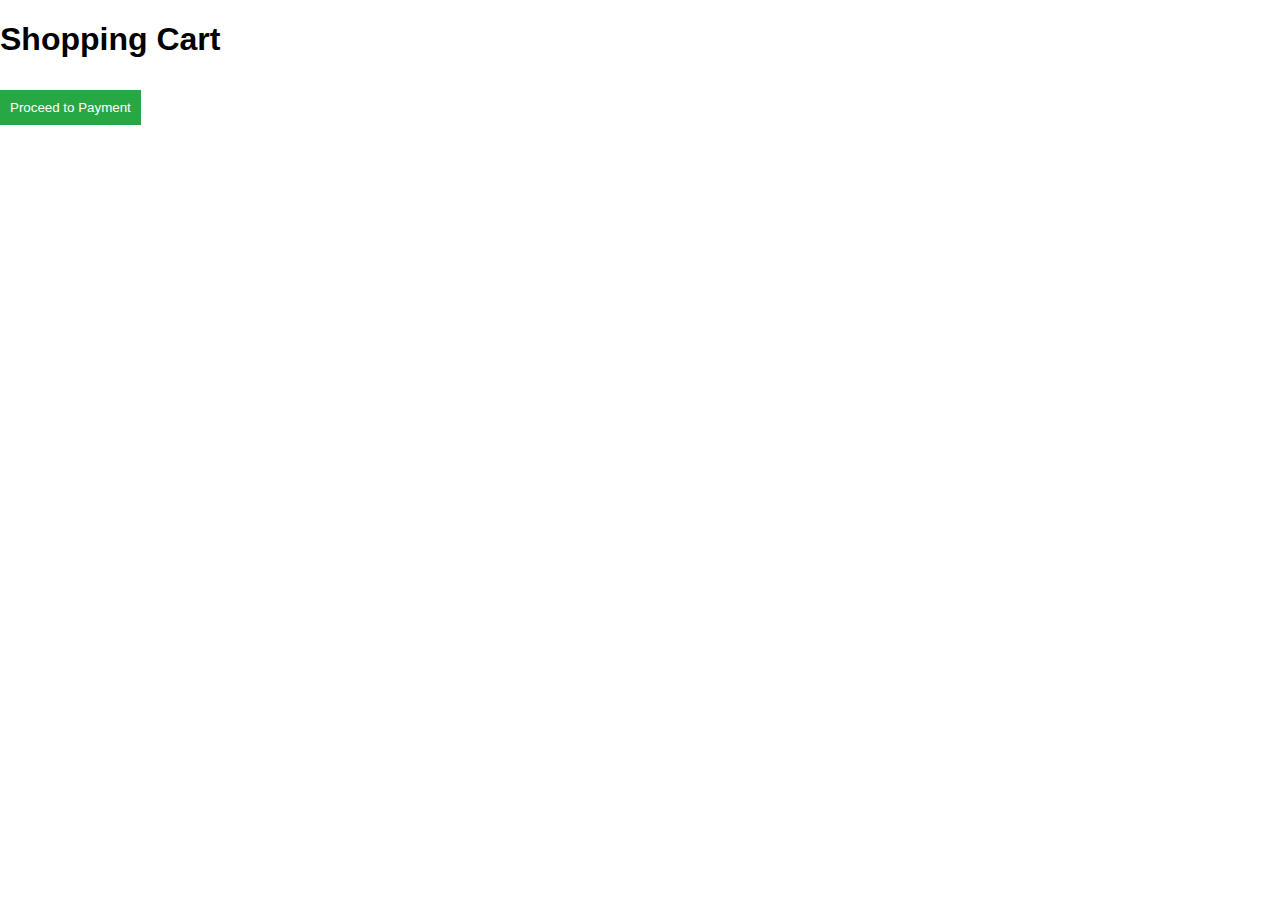
<file: cart.html>
<!DOCTYPE html>
<html lang="en">
<head>
    <meta charset="UTF-8">
    <meta name="viewport" content="width=device-width, initial-scale=1.0">
    <title>Shopping Cart</title>
    <link rel="stylesheet" href="styles.css">
</head>
<body class="background-image">
    <h1>Shopping Cart</h1>
    <div id="cart-items">
        <!-- Cart items will be displayed here -->
    </div>
    <button onclick="checkout()">Proceed to Payment</button>

    <script>
        function displayCart() {
            let cart = localStorage.getItem('cart');
            cart = cart ? JSON.parse(cart) : [];

            const cartItemsElement = document.getElementById('cart-items');
            cartItemsElement.innerHTML = '';

            cart.forEach(item => {
                const itemElement = document.createElement('div');
                itemElement.innerHTML = `
                    <img src="${item.image}" alt="${item.name}">
                    <p>${item.name} - ${item.price}</p>
                `;
                cartItemsElement.appendChild(itemElement);
            });
        }

        function checkout() {
            // Store cart data in sessionStorage and redirect to payment page
            sessionStorage.setItem('cart', localStorage.getItem('cart'));
            window.location.href = 'payment.html';
        }

        displayCart();
    </script>
</body>
</html>
</file>
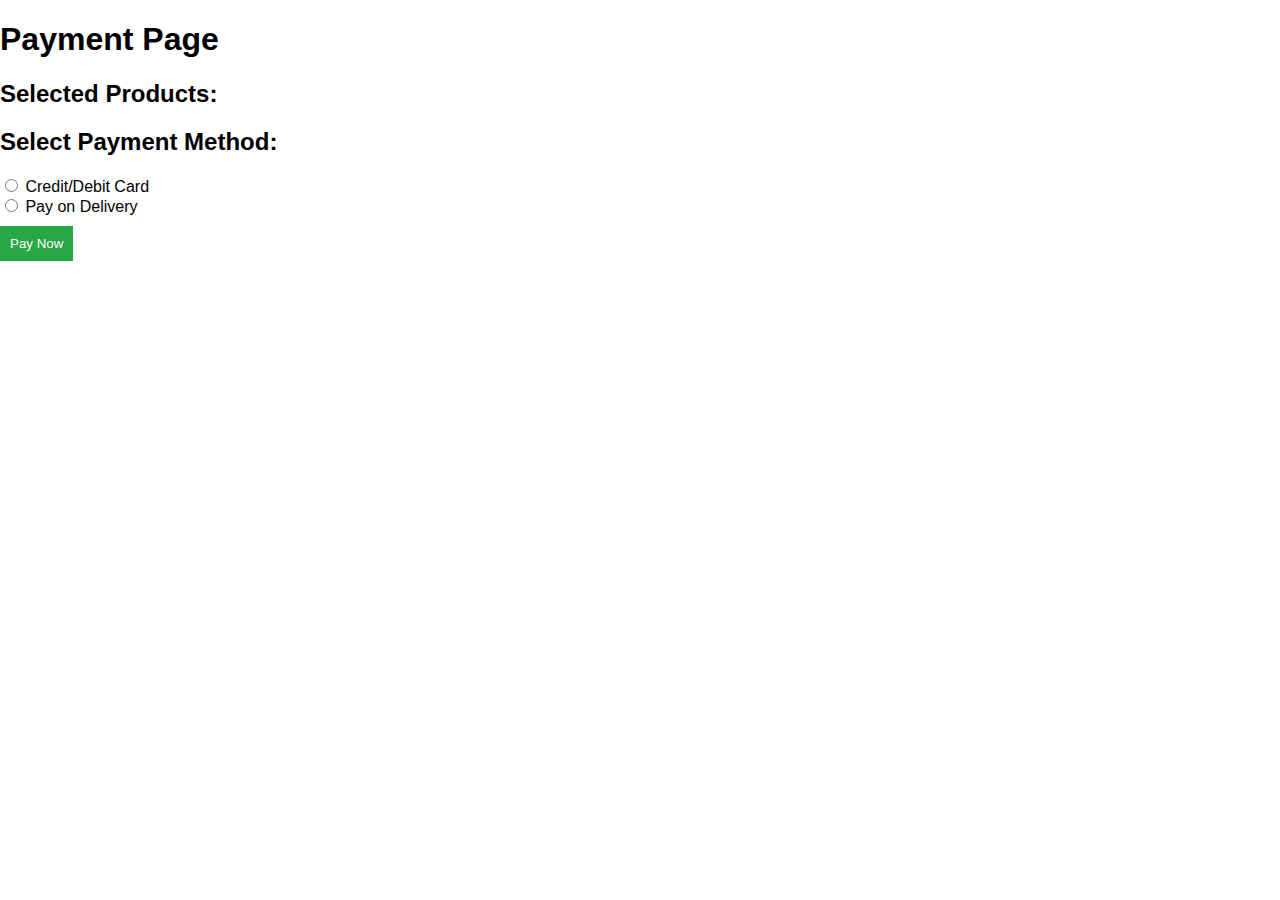
<file: payment.html>
<!DOCTYPE html>
<html lang="en">
<head>
    <meta charset="UTF-8">
    <meta name="viewport" content="width=device-width, initial-scale=1.0">
    <title>Payment</title>
    <link rel="stylesheet" href="styles.css">
</head>
<body class="background-image">
    <h1>Payment Page</h1>
    <h2>Selected Products:</h2>
    <div id="selected-products">
        <!-- Selected products will be displayed here -->
    </div>
    <h2>Select Payment Method:</h2>
    <label><input type="radio" name="payment-method" value="card"> Credit/Debit Card</label><br>
    <label><input type="radio" name="payment-method" value="cash"> Pay on Delivery</label><br>
    <button onclick="processPayment()">Pay Now</button>

    <script>
        function displaySelectedProducts() {
            let cart = sessionStorage.getItem('cart');
            cart = cart ? JSON.parse(cart) : [];

            const selectedProductsElement = document.getElementById('selected-products');
            selectedProductsElement.innerHTML = '';

            cart.forEach(item => {
                const itemElement = document.createElement('div');
                itemElement.innerHTML = `
                    <img src="${item.image}" alt="${item.name}">
                    <p>${item.name} - ${item.price}</p>
                `;
                selectedProductsElement.appendChild(itemElement);
            });
        }

        function processPayment() {
            const paymentMethod = document.querySelector('input[name="payment-method"]:checked').value;
            if (paymentMethod === 'card') {
                alert('Redirecting to credit/debit card payment...');
                // Code to redirect to payment gateway for card payment
            } else {
                alert('Your order will be delivered soon. Thank you for shopping with us!');
                // Code to process pay on delivery
            }
        }

        displaySelectedProducts();
    </script>
</body>
</html>
</file>
<file: styles.css>
body {
    font-family: Arial, sans-serif;
    margin: 0;
    padding: 0;
    background: url('https://t3.ftcdn.net/jpg/02/64/92/28/360_F_264922838_NErJEovZiP9MTa49apqL1Vs3f88ZT8Dg.jpg') no-repeat center center fixed;
    background-size: cover;
}

header {
    background-color: rgba(51, 51, 51, 0.9);
    color: #fff;
    padding: 20px 0;
    text-align: center;
}

header h1 {
    margin: 0;
}

nav ul {
    list-style-type: none;
    padding: 0;
    margin: 0;
}

nav ul li {
    display: inline;
    margin: 0 15px;
}

nav ul li a {
    color: #fff;
    text-decoration: none;
}

.products {
    display: flex;
    flex-wrap: wrap;
    justify-content: space-around;
    padding: 20px;
    background-color: rgba(255, 255, 255, 0.8);
}

.product {
    border: 1px solid #ccc;
    padding: 20px;
    text-align: center;
    width: 200px;
    margin: 10px;
    background-color: #f9f9f9;
    transition: transform 0.3s;
}

.product img {
    max-width: 100%;
    height: auto;
}

.product:hover {
    transform: scale(1.05);
}

button {
    background-color: #28a745;
    border: none;
    color: white;
    padding: 10px;
    cursor: pointer;
    margin-top: 10px;
    transition: background-color 0.3s;
}

button:hover {
    background-color: #218838;
}
/* Add this to set fixed dimensions for product images */
.product img {
    width: 100%;
    height: 200px; /* Adjust height as needed */
    object-fit: cover; /* Ensure images maintain aspect ratio */
}

body.background-image {
    background-image: url('https://t3.ftcdn.net/jpg/02/64/92/28/360_F_264922838_NErJEovZiP9MTa49apqL1Vs3f88ZT8Dg.jpg');
    background-repeat: no-repeat;
    background-size: cover;
    background-position: center;
}
</file>
